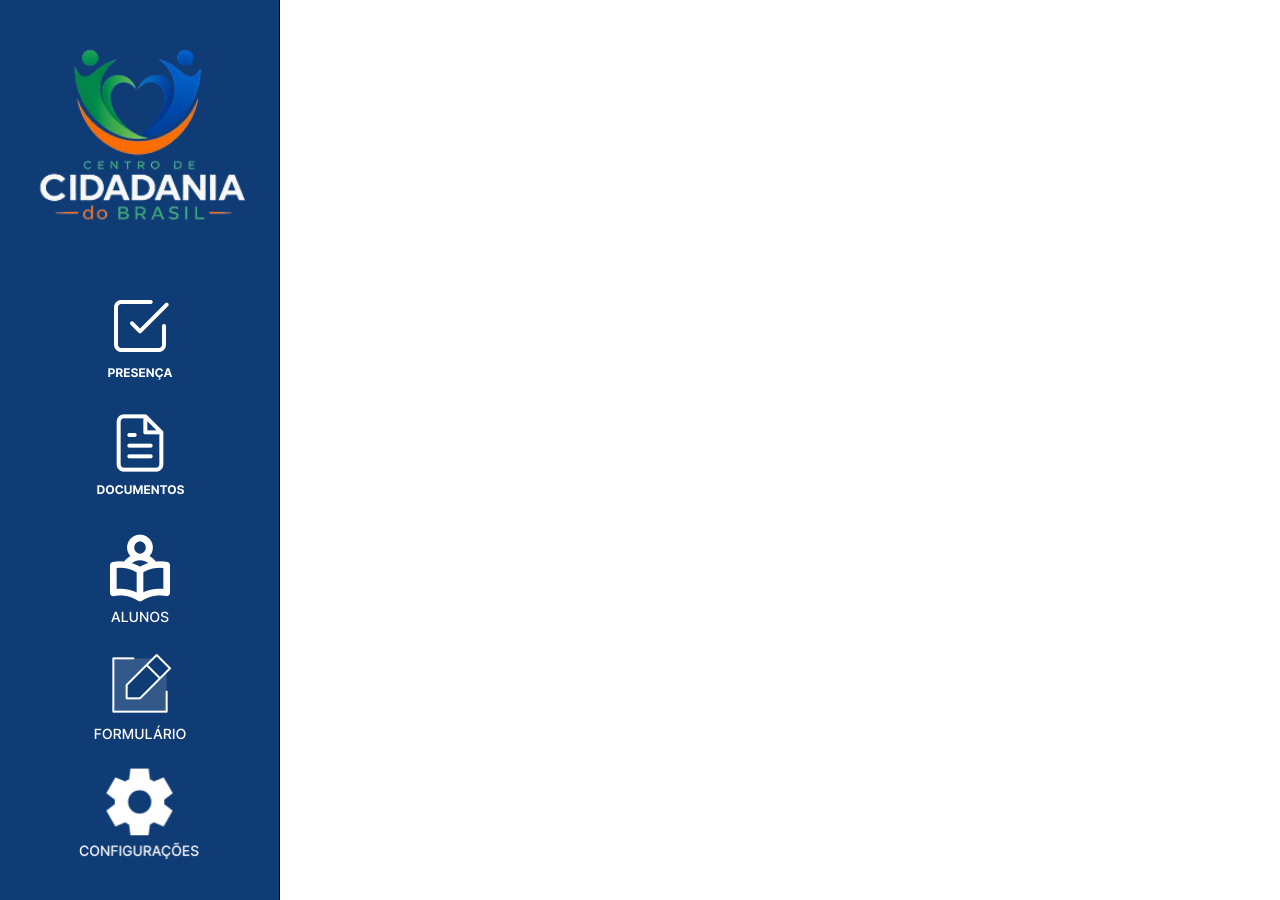
<file: templates/index.html>
<!DOCTYPE html>
<html lang="pt-BR">
<head>
  <meta charset="UTF-8">
  <meta name="viewport" content="width=device-width, initial-scale=1.0">
  <link rel="stylesheet" href="css/style.css">
  <title>Home</title>
  

</head>
<body>

  <div class="dashboard">
    <!-- Sidebar -->
      <aside class="sidebar">
        <img src=images/logo.png width="280">
        <ul class="nav-links">
          <li><a href="#"><img src="images/presenca.png" class="icones"></a></li>
          <li><a href="#"><img src="images/documentos.png" class="icones"></a></li>
          <li><a href="#"><img src="images/alunos.png" class="icones"></a></li>
          <li><a href="#"><img src="images/formulario.png" class="icones"></a></li>
          <li><a href="#"><img src="images/config.png" class="icones"></a></li>
        </ul>
      </aside>

</body>
</html>
</file>
<file: templates/css/style.css>
body {
  margin: 0;
  padding: 0;
}
.sidebar {
    position: fixed;
    top:0;
    left:0;
    width: 280px;
    height: 100vh;
    background-color: #103C76;
    color: #ffffff;
    display: flex;
    flex-direction: column;
    box-sizing: border-box;
    font-family: Arial, sans-serif;
    border-right: 1px solid #000;
}

.sidebar h2 {
    margin-bottom: 30px;
    font-size: 1.5rem;
    color: #38bdf8;
}

.nav-links {
    list-style: none;
    padding: 0;
    margin: 0;
}

.nav-links a {
    text-decoration: none;
    font-size: 1rem;
    padding: 10px;
    border-radius: 6px;
    display:flex;
    align-items: center;
}

.icones{
    width: 122px;
    height: 97px;
    display: block;
    object-fit: contain;
    margin: 0 auto;
}

.content {
margin-left: 280px; 
min-height: 100vh;
background-color: #f0f2f5;
}

.topbar {
height: 64px;
background-color: #103C76;
color: white;
border-bottom: #000000;
display: flex;
justify-content: space-between;
align-items: center;
padding: 0 20px;
box-sizing: border-box;
padding: 0 40px;
}

.topbar-right {
display: flex;
gap: 25px; 
}

.topbar .icon {
width: 38px;
height: 38px;
cursor: pointer;
}

/*Começo do formulário*/
.formulario-container {
  background-color: transparent;
  width: 100%;
  max-width: 800px;
  margin: 0 auto;
  padding: 20px 30px;
  box-sizing: border-box;
  font-family: Arial, Helvetica, sans-serif;
  color: #000;
}

.titulo {
  text-align: center;
  font-size: 1.2rem;
  font-weight: bold;
  border-bottom: 1px solid #ccc;
  padding-bottom: 15px;
  margin-bottom: 25px;
  margin-top: 20px; 
}

.secao-titulo {
  font-size: 0.85rem;
  font-weight: bold;
  margin-bottom: 5px;
  text-transform: uppercase;
}

.caixa-cinza {
  background-color: #d9d9d9;
  border: 1px solid #333;
  border-radius: 6px;
  padding: 12px 15px;
  margin-bottom: 20px;
  font-size: 0.85rem;
  font-weight: bold;
}

.linha {
  display: flex;
  flex-wrap: wrap;
  align-items: center;
  margin-bottom: 10px;
  gap: 15px;
}
.linha:last-child {
  margin-bottom: 0;
}

.campo {
  display: flex;
  align-items: center;
  white-space: nowrap;
}

.flex-total {
  flex-grow: 1;
}

.input-linha {
  background: transparent;
  border: none;
  border-bottom: 1px solid #000;
  outline: none;
  font-family: inherit;
  font-size: 0.85rem;
  padding: 2px 5px;
  margin-left: 5px;
  flex-grow: 1;
  min-width: 50px;
}

.input-arredondado {
  background: transparent;
  border: 1px solid #777;
  border-radius: 12px;
  padding: 4px 10px;
  font-family: inherit;
  font-size: 0.8rem;
  outline: none;
}

.lista-parq {
  list-style-type: disc;
  padding-left: 20px;
  margin: 0;
  line-height: 1.8;
}
.lista-parq label {
  margin-left: 5px;
  cursor: pointer;
}

.grid-modalidades {
  display: grid;
  grid-template-columns: 1fr 1fr;
  align-items: center;
}
.coluna-direita {
  border-left: 1px solid #999;
  padding-left: 20px;
}
.coluna-esquerda {
  padding-right: 20px;
}

.input-botao {
  display: block;
  width: 100%;
  margin-top: 5px;
  padding: 5px;
  background-color: transparent;
  border: 1px solid #999;
  border-radius: 12px;
  text-align: center;
  font-size: 0.8rem;
  color: #555;
  outline: none;
}

.radios-motivo {
  display: flex;
  align-items: center;
  justify-content: space-between;
  flex-wrap: wrap;
  font-weight: normal;
  font-size: 0.8rem;
}
.radios-motivo label {
  display: flex;
  align-items: center;
  gap: 5px;
}

.texto-declaracao p {
  text-align: justify;
}

.btn-enviar {
  background-color: transparent;
  border: 1px solid #555;
  border-radius: 12px;
  padding: 6px 18px;
  font-size: 0.9rem;
  cursor: pointer;
  margin-bottom: 20px;
  display: inline-block;
}

.btn-enviar:hover {
  background-color: #d9d9d9;
}
.bloco-modalidade {
  display: flex;
  flex-direction: column;
  align-items: center;
  justify-content: center;
}

.label-modalidade {
  margin-bottom: 10px;
  font-weight: bold;
}

.icone-modalidade {
  width: 32px;
  height: auto;
  object-fit: contain;
}

.bloco-modalidade {
  display: flex;
  flex-direction: column; 
  align-items: center;
  justify-content: center;
}

.label-modalidade {
  margin-bottom: 10px; 
  font-weight: bold;
}

.caixa-com-icone {
  display: flex;
  align-items: center;
  background-color: #ffffff;
  border: 1px solid #777;
  padding: 4px 8px;
  width: 170px;
}

.icone-dentro {
  width: 16px;
  height: 16px;
  object-fit: contain;
  margin-right: 8px;
}

.input-sem-borda {
  border: none;
  background: transparent;
  outline: none;
  font-size: 0.8rem;
  color: #555;
  width: 100%; 
}
.caixa-com-icone {
  display: flex;
  align-items: center;
  background-color: transparent;
  border: 1px solid #777;
  border-radius: 12px;
  width: 170px;              
}
/*Fim do Formulário*/
</file>
